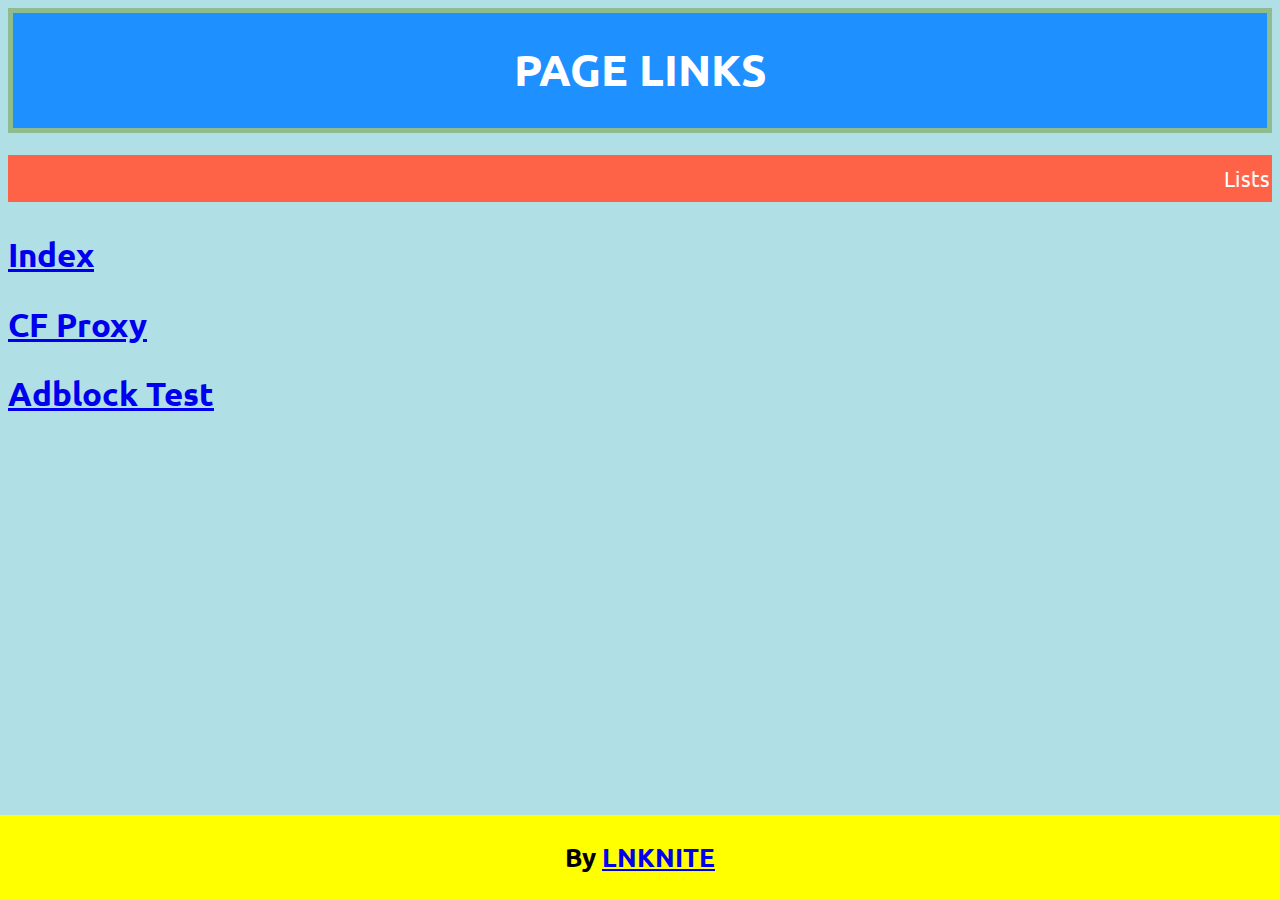
<file: index.html>
<!DOCTYPE html>
<html>
<head>
<meta name="viewport" content="width=device-width, initial-scale=1">
<link rel="shortcut icon" type="image/x-icon" href="/favicon/favicon.ico">
<link href='https://fonts.googleapis.com/css?family=Ubuntu' rel='stylesheet'>
<link rel="stylesheet" href="styles.css">
<title>LNKNITE Pages</title>
</head>
<body>


         
<div class="logo">
<h1>PAGE LINKS</h1>
</div>

<p><marquee direction="scroll">
Lists of Sites Created by LNKNITE.
</marquee> </p>




<a href="https://index-5fy.pages.dev/" class="line">
<h2>Index</h2>
</a>

<a href="https://proxy.lnknite.workers.dev/" class="line">
<h2>CF Proxy</h2>
</a>

<a href="https://adblock-7jk.pages.dev/" class="line">
<h2>Adblock Test</h2>
</a>



<span style="opacity:0;"> <br> 








.
</span> 

<footer>
<div class= "foot">
<h3>
By <b><a href="https://github.com/LNKNITE/"> LNKNITE </a></b>
</h3>
</div>
</footer>


</body>
</html>
</file>
<file: styles.css>
body {
    font-family: 'Ubuntu';font-size: 22px;
}

div.logo {
   color: white;
   text-align: center;
   border-style: solid;
   border-width: thick;
   border-color: DarkSeaGreen;
   background-color: DodgerBlue;
}

div.foot {
  position: fixed;
  left: 0;
  bottom: 0;
  width: 100%;
  background-color: yellow;
  color: black;
  text-align: center;
}

marquee {
        width: 100%;
        padding: 10px 0;
        background-color: tomato;
        color: white;
}


html {
  
  background-color: PowderBlue;
}
</file>
